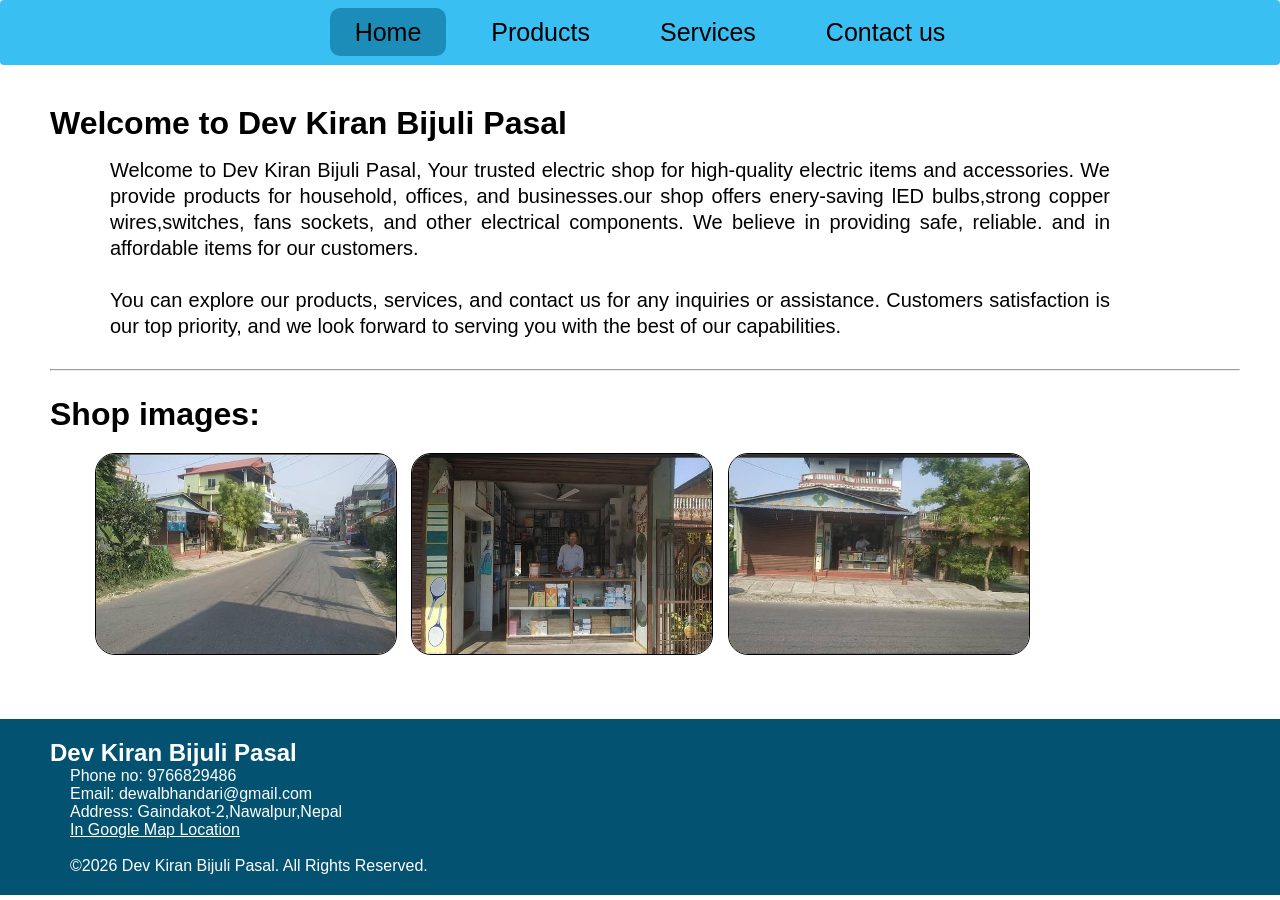
<file: index.html>
<!DOCTYPE html>
<html lang="en">
<head>
    <meta charset="UTF-8">
    <meta name="viewport" content="width=device-width, initial-scale=1.0">
    <title>Dev Kiran Bijuli Pasal-Home</title>
    <link rel="stylesheet" href="style.css" > 
</head>
<body>
    <div class="grid">
        <!-- Navigation Bar  -->
        <div class="nav">
            <header>
                <nav> 
                    <ul>
                        <li><a class="active" href="index.html">Home</a></li>
                        <li><a href="products.html">Products</a></li>
                        <li><a href="services.html">Services</a></li>
                        <li><a href="contact_us.html">Contact us</a></li>
                    </ul>
                </nav>
            </header>
        </div>
        <div class="container">
        
            <h1>Welcome to Dev Kiran Bijuli Pasal </h1>
            <p >
                Welcome to Dev Kiran Bijuli Pasal, Your trusted electric shop for high-quality electric items and accessories.
                We provide products for household, offices, and businesses.our shop offers enery-saving lED bulbs,strong copper
                wires,switches, fans sockets, and other electrical components. We believe in providing safe, reliable. and 
                in affordable items for our customers. <br> <br>
                You can explore our products, services, and contact us for any inquiries or assistance. Customers satisfaction 
                is our top priority, and we look forward to serving you with the best of our capabilities. 
            </p>
            <hr>
            <h1 id="shoph1">Shop images:</h1>
            <div class="items">
                <img src="images/photo1.jpg" alt="Shop Image 1" >
                <img src="images/photo2.jpg" alt="Shop Image 2">
                <img src="images/photo3.jpg" alt="Shop Image 3">
            </div>
        </div>
        <footer>
            <h2>Dev Kiran Bijuli Pasal</h2>
            <ul>
                <li>Phone no: 9766829486 </li>
                <li>Email: dewalbhandari@gmail.com</li>
                <li>Address: Gaindakot-2,Nawalpur,Nepal</li>
                <li><a href="https://www.google.com/maps/place/Dev+Kiran+shop/@27.7074767,84.4165635,17z/data=!4m6!3m5!1s0x3994fbc50ad1ce1b:0xbc97a4a0fa1a78cf!8m2!3d27.7074776!4d84.4187447!16s%2Fg%2F11kq2xpp81?authuser=0&entry=ttu&g_ep=EgoyMDI1MTExNy4wIKXMDSoASAFQAw%3D%3D" >
                        In Google Map Location</a></li>
            </ul>
            <br>
            <p>&copy;2026 Dev Kiran Bijuli Pasal. All Rights Reserved.</p>
        </footer>   
    </div>  
</body>
</html>
</file>
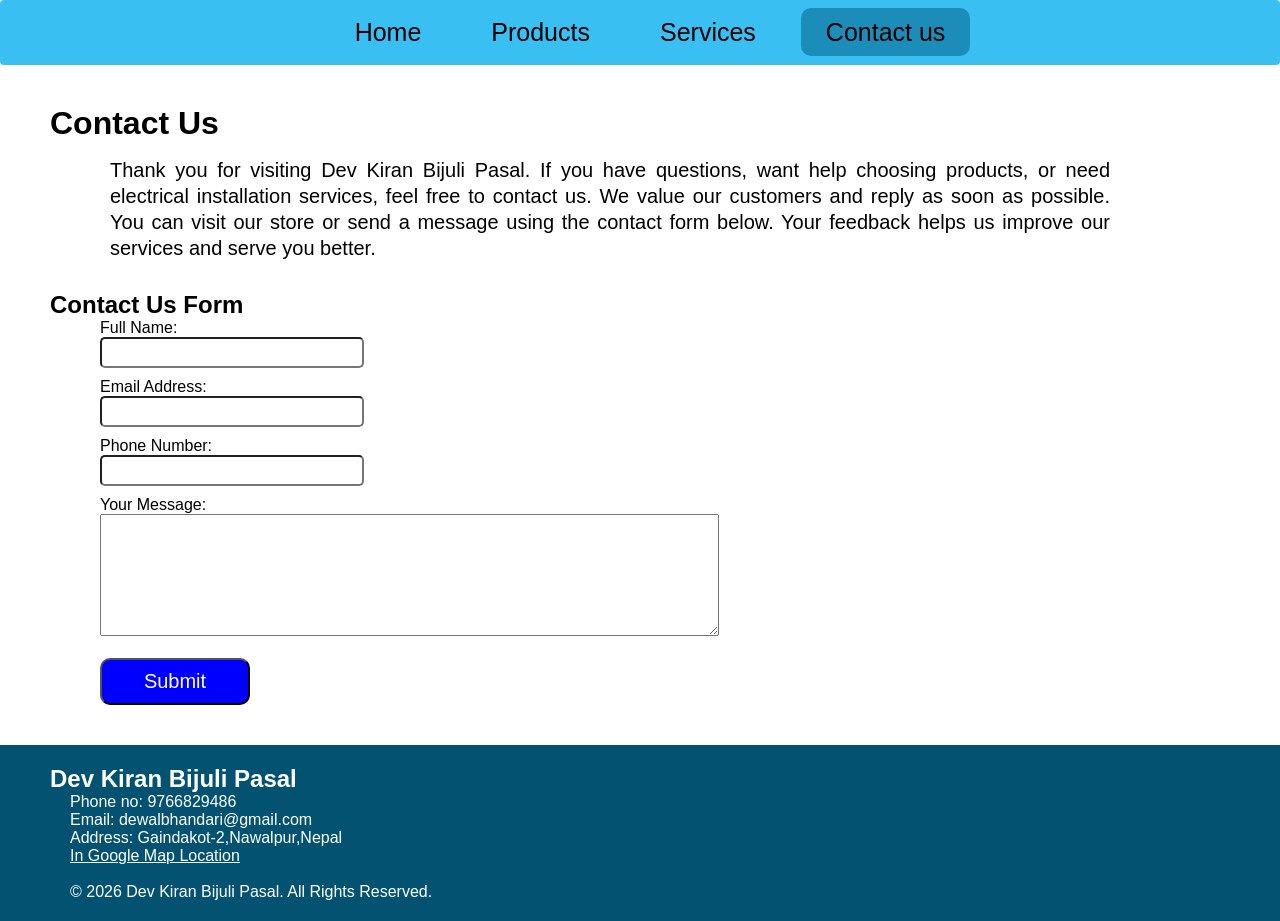
<file: contact_us.html>
<!DOCTYPE html>
<html lang="en">
<head>
    <meta charset="UTF-8">
    <meta name="viewport" content="width=device-width, initial-scale=1.0">
    <title>Dev Kiran Bijuli Pasal-contact</title>
    <link rel="stylesheet" href="style.css" > 
    <link rel="stylesheet" href="contact_us.css">
</head>
<body>
    <div class="grid">
        <!-- Navigation Bar  -->
        <div class="nav">
            <header>
                <nav>
                    <ul>
                        <li><a href="index.html">Home</a></li>
                        <li><a href="products.html">Products</a></li>
                        <li><a href="services.html">Services</a></li>
                        <li><a class="active" href="contact_us.html">Contact us</a></li>
                    </ul>
                </nav>
            </header>
        </div>

        <div class="container">
            <h1>Contact Us</h1>
            <p>Thank you for visiting Dev Kiran Bijuli Pasal. If you have questions, want help choosing 
            products, or need electrical installation services, feel free to contact us. We value our 
            customers and reply as soon as possible. You can visit our store or send a message using the 
            contact form below. Your feedback helps us improve our services and serve you better.</p>

            <h2>Contact Us Form</h2>
            <div class="form-body">
                <form>
                    
                    <label for="name" >Full Name:</label><br>
                    <input type="text" id="name" name="name" required><br>
                    <label for="email">Email Address: </label><br>
                    <input type="email" id="email" name="email" required ><br>
                    <label for="phone" >Phone Number:</label><br>
                    <input type="number" id="phone" name="phone" required><br>
                    <label for="message">Your Message:</label><br>
                    <textarea id="message" name="message" rows="6" cols="60" required ></textarea><br><br>
                    <input type="submit" value="Submit">
                    
                </form>
            </div>
            
        </div>      
        <footer>

            <h2>Dev Kiran Bijuli Pasal</h2>
            <ul>
                <li>Phone no: 9766829486 </li>
                <li>Email: dewalbhandari@gmail.com</li>
                <li>Address: Gaindakot-2,Nawalpur,Nepal</li>
                <li><a href="https://www.google.com/maps/place/Dev+Kiran+shop/@27.7074767,84.4165635,17z/data=!4m6!3m5!1s0x3994fbc50ad1ce1b:0xbc97a4a0fa1a78cf!8m2!3d27.7074776!4d84.4187447!16s%2Fg%2F11kq2xpp81?authuser=0&entry=ttu&g_ep=EgoyMDI1MTExNy4wIKXMDSoASAFQAw%3D%3D" >
                        In Google Map Location</a></li>
            </ul>
            <br>
            <p>&copy; 2026 Dev Kiran Bijuli Pasal. All Rights Reserved.</p>
        </footer>
    </div>      
</body>
</html>
</file>
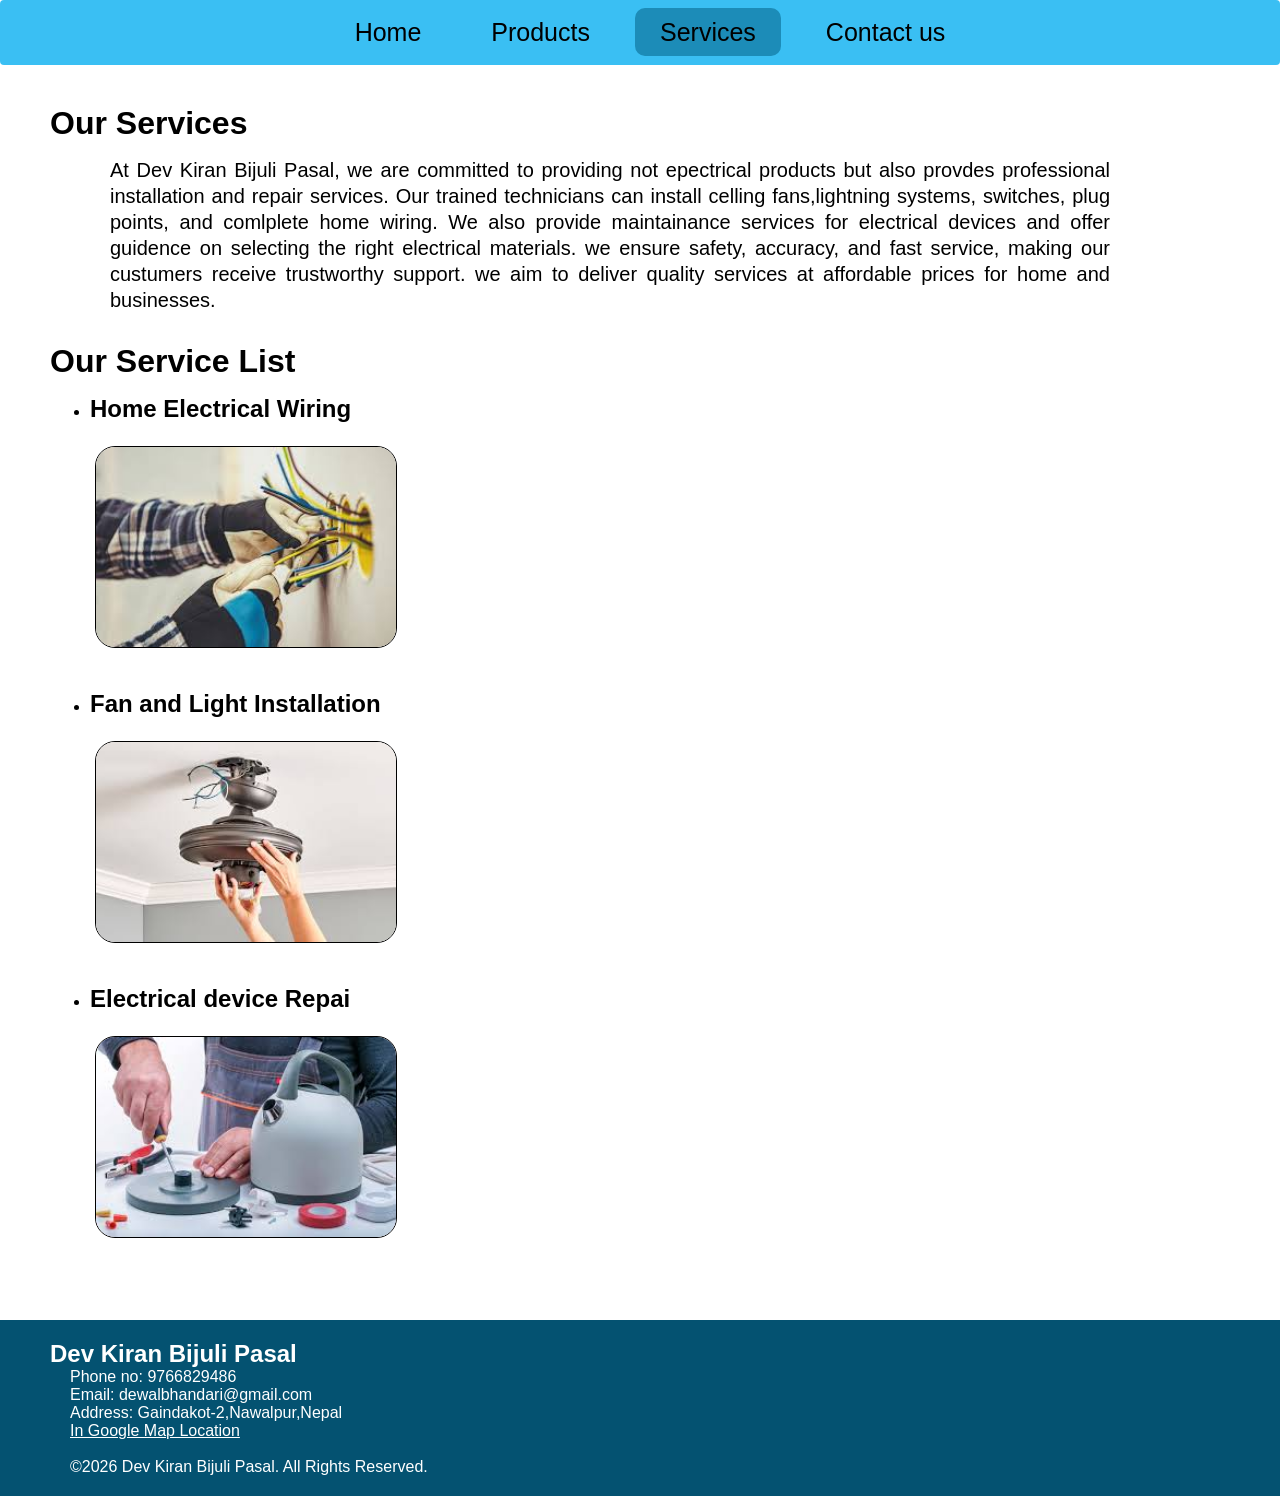
<file: services.html>
<!DOCTYPE html>
<html lang="en">
<head>
    <meta charset="UTF-8">
    <meta name="viewport" content="width=device-width, initial-scale=1.0">
    <title>Dev Kiran Bijuli Pasal-Services</title>
    <link rel="stylesheet" href="style.css" > 
</head>
<body>
    <div class="grid">
        <!-- Navigation Bar  -->
        <div class="nav">
            <header>
                <nav>
                    <ul>
                        <li><a href="index.html">Home</a></li>
                        <li><a href="products.html">Products</a></li>
                        <li><a class="active" href="services.html">Services</a></li>
                        <li><a href="contact_us.html">Contact us</a></li>
                    </ul>
                </nav>
            </header>
        </div>
        
        <div class="container">
            <h1>Our Services</h1>
            <p>At Dev Kiran Bijuli Pasal, we are committed to providing not epectrical products but also provdes professional
                installation and repair services. Our trained technicians can install celling fans,lightning systems, switches,
                plug points, and comlplete home wiring. We also provide maintainance services for electrical devices and offer 
                guidence on selecting the right electrical materials. we ensure safety, accuracy, and fast service, making our 
                custumers receive trustworthy support. we aim to deliver quality services at affordable prices for home and 
                businesses.
            </p>
            <h1>Our Service List</h1>
            <div class="items">
                <ul>
                    <li><h2>Home Electrical Wiring</h2><br>
                    <img src="images/service1.jpg" alt="Services"></li><br>

                    <li><h2>Fan and Light Installation</h2><br>
                    <img src="images/service2.jpg" alt="Services"></li><br>

                    <li><h2>Electrical device Repai</h2><br>
                    <img src="images/service3.jpg" alt="Services"></li><br>

                </ul>
            </div>
            
        </div>
        <footer>
            <h2>Dev Kiran Bijuli Pasal</h2>
            <ul>
                <li>Phone no: 9766829486 </li>
                <li>Email: dewalbhandari@gmail.com</li>
                <li>Address: Gaindakot-2,Nawalpur,Nepal</li>
                <li><a href="https://www.google.com/maps/place/Dev+Kiran+shop/@27.7074767,84.4165635,17z/data=!4m6!3m5!1s0x3994fbc50ad1ce1b:0xbc97a4a0fa1a78cf!8m2!3d27.7074776!4d84.4187447!16s%2Fg%2F11kq2xpp81?authuser=0&entry=ttu&g_ep=EgoyMDI1MTExNy4wIKXMDSoASAFQAw%3D%3D" >
                        In Google Map Location</a></li>
            </ul>
            <br>
            <p>&copy;2026 Dev Kiran Bijuli Pasal. All Rights Reserved.</p>
        </footer>
    </div>
</body>
</html>
</file>
<file: style.css>
*{
    font-family: Arial, Helvetica, sans-serif;
    margin: 0;
    padding: 0;

}

.container{
    margin: 40px;
    margin-left: 50px;
}

/* For Paragraph */

.container h1{
    margin-bottom: 15px;
}

#shoph1{
    margin-top: 25px;
}

.container p{
    /*margin-top: 10px; */
    margin-left: 40px;
    margin-bottom: 30px;
    font-size: 20px;
    line-height: 1.3;
    text-align: justify;
    max-width: 1000px;
}

/* For Navigation Bar */
.nav ul{
    display: flex;
    list-style: none;
    background-color: rgb(58, 191, 243);
    justify-content: center;
    border-radius: 4px;
    padding:18px;
   
}

.nav li{
    margin-left: 20px;
}

.nav ul li a{
    color: black;
    text-decoration: none;
    padding: 25px;
    padding-top: 10px;
    padding-bottom: 10px;
    border-radius: 10px;
    font-size: 25px;
    
    
}
.nav a:hover{
    background-color: rgb(28, 140, 184);
}
.active{
    background-color: rgb(28, 140, 184);
}

/* For Items or Photos */
.items{
    margin-left: 40px;
}
.items img{
    margin: 5px;
    margin-bottom: 20px;
    border-radius: 20px;
    width: 300px;
    height: 200px;
    border: 1px solid black;
}

/* For Footer */
footer{
    background-color: rgb(4, 82, 113);
    color: white;
    padding-left:50px ;
    padding-top: 20px;
    padding-bottom: 20px;
}
footer ul a{
    color: white;
}
footer li,p{
    list-style: none;
    padding-left:20px ;
    
}

/* Responsive */

 @media (max-width: 768px) {
   

    .nav ul li a {
        font-size: 16px;
        padding: 10px;
        width: 100%;
        text-align: center;
    }
}
</file>
<file: contact_us.css>
/* Styling form */
input[type="text"],input[type="email"],input[type="number"]{
    padding: 5px;
    border-radius: 5px;
    width: 250px;
    margin-bottom: 10px;
    font-size: 15px;
}
.form-body{
    margin-left: 50px;
}
#message{
    font-size: 17px;
}
input[type="submit"]{
    padding: 10px;
    width: 150px;
    border-radius: 10px;
    font-size: 20px;
    background-color: blue;
    color: white;
}
</file>
